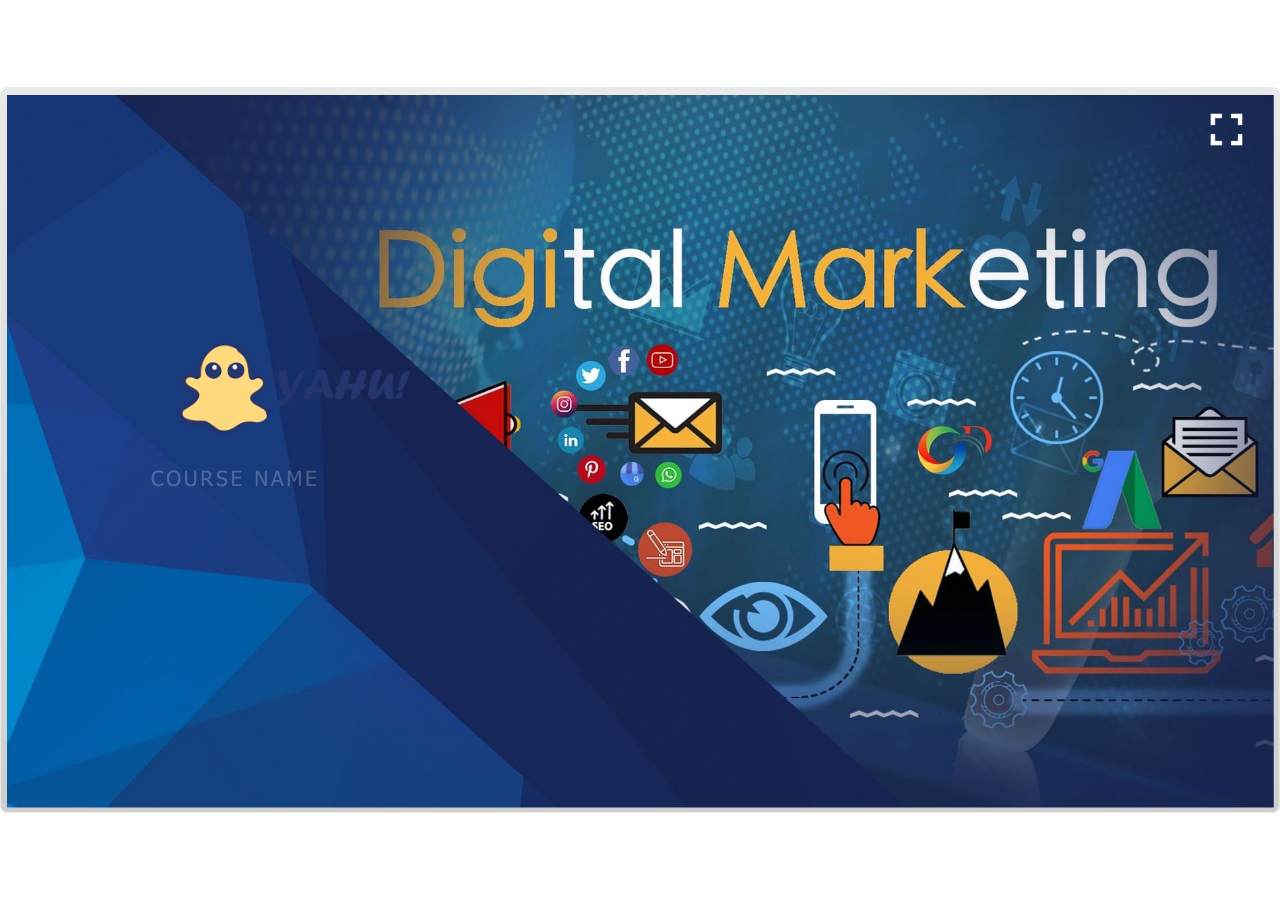
<file: index.html>
<!DOCTYPE html>
<html lang="en-US">
<head>
  <meta charset="utf-8">
  <!-- Created using Storyline 3 - http://www.articulate.com  -->
  <!-- version: 3.10.22406.0 -->
  <title>Section1_animated_samplework</title>
  <meta http-equiv="x-ua-compatible" content="IE=edge" />
  <meta name="viewport" content="width=device-width, initial-scale=1.0, user-scalable=no, shrink-to-fit=no, minimal-ui" />
  <meta name="apple-mobile-web-app-capable" content="yes" />
  <style>
    html, body { height: 100%; padding: 0; margin: 0 }
    #app { height: 100%; width: 100%; }
  </style>
  
  <script>window.THREE = { };</script>
</head>
<body style="background: #FFFFFF" class="cs-HTML theme-classic">
  <!-- 360 -->
  <script>!function(e){function n(e,i){return e.test(i)}function i(e){var i=e||navigator.userAgent,o=i.split("[FBAN");if(void 0!==o[1]&&(i=o[0]),this.apple={phone:n(t,i),ipod:n(d,i),tablet:!n(t,i)&&n(s,i),device:n(t,i)||n(d,i)||n(s,i)},this.amazon={phone:n(h,i),tablet:!n(h,i)&&n(a,i),device:n(h,i)||n(a,i)},this.android={phone:n(h,i)||n(b,i),tablet:!n(h,i)&&!n(b,i)&&(n(a,i)||n(r,i)),device:n(h,i)||n(a,i)||n(b,i)||n(r,i)},this.windows={phone:n(l,i),tablet:n(p,i),device:n(l,i)||n(p,i)},this.other={blackberry:n(f,i),blackberry10:n(u,i),opera:n(c,i),firefox:n(A,i),chrome:n(w,i),device:n(f,i)||n(u,i)||n(c,i)||n(A,i)||n(w,i)},this.seven_inch=n(v,i),this.any=this.apple.device||this.android.device||this.windows.device||this.other.device||this.seven_inch,this.phone=this.apple.phone||this.android.phone||this.windows.phone,this.tablet=this.apple.tablet||this.android.tablet||this.windows.tablet,"undefined"==typeof window)return this}function o(){var e=new i;return e.Class=i,e}var t=/iPhone/i,d=/iPod/i,s=/iPad/i,b=/(?=.*\bAndroid\b)(?=.*\bMobile\b)/i,r=/Android/i,h=/(?=.*\bAndroid\b)(?=.*\bSD4930UR\b)/i,a=/(?=.*\bAndroid\b)(?=.*\b(?:KFOT|KFTT|KFJWI|KFJWA|KFSOWI|KFTHWI|KFTHWA|KFAPWI|KFAPWA|KFARWI|KFASWI|KFSAWI|KFSAWA)\b)/i,l=/IEMobile/i,p=/(?=.*\bWindows\b)(?=.*\bARM\b)/i,f=/BlackBerry/i,u=/BB10/i,c=/Opera Mini/i,w=/(CriOS|Chrome)(?=.*\bMobile\b)/i,A=/(?=.*\bFirefox\b)(?=.*\bMobile\b)/i,v=new RegExp("(?:Nexus 7|BNTV250|Kindle Fire|Silk|GT-P1000)","i");"undefined"!=typeof module&&module.exports&&"undefined"==typeof window?module.exports=i:"undefined"!=typeof module&&module.exports&&"undefined"!=typeof window?module.exports=o():"function"==typeof define&&define.amd?define("isMobile",[],e.isMobile=o()):e.isMobile=o()}(this);
    window.isMobile.apple.tablet = window.isMobile.apple.tablet ||
      (navigator.platform === 'MacIntel' && navigator.maxTouchPoints > 1);
    window.isMobile.apple.device = window.isMobile.apple.device || window.isMobile.apple.tablet;
    window.isMobile.tablet = window.isMobile.tablet || window.isMobile.apple.tablet;
    window.isMobile.any = window.isMobile.any || window.isMobile.apple.tablet;
  </script>

  <div id="focus-sink" aria-hidden="true" tabIndex=-1"></div>

  <div id="preso"></div>
  <script>
    window.DS = {};
    window.globals = {
      DATA_PATH_BASE: '',
      HAS_FRAME: true,
      HAS_SLIDE: true,

      lmsPresent: true,
      tinCanPresent: false,
      cmi5Present: false,
      aoSupport: false,
      scale: 'show all',
      captureRc: false,
      browserSize: 'optimal',
      bgColor: '#FFFFFF',
      features: '',
      themeName: 'classic',
      preloaderColor: '#FFFFFF',
      suppressAnalytics: false,
      productChannel: 'perpetual',
      publishSource: 'storyline',
      aid: '',
      cid: 'ed87a19d-a0be-4bf0-9b90-4ad407336d1b',
      playerVersion: '3.10.22406.0',
      maxIosVideoElements: 5,

      
      parseParams: function(qs) {
        if (window.globals.parsedParams != null) {
          return window.globals.parsedParams;
        }
        qs = (qs || window.location.search.substr(1)).split('+').join(' ');
        var params = {},
            tokens,
            re = /[?&]?([^=]+)=([^&]*)/g;

        while (tokens = re.exec(qs)) {
          params[decodeURIComponent(tokens[1]).trim()] =
            decodeURIComponent(tokens[2]).trim();
        }
        window.globals.parsedParams = params;
        return params;
      }

    };

    (function() {

      var classTypes = [ 'desktop', 'mobile', 'phone', 'tablet' ];

      var addDeviceClasses = function(prefix, testObj) {
        var curr, i;
        for (i = 0; i < classTypes.length; i++) {
          curr = classTypes[i];
          if (testObj[curr]) {
            document.body.classList.add(prefix + curr);
          }
        }
      };

      var params = window.globals.parseParams(),
          isDevicePreview = params.devicepreview === '1',
          isPhoneOverride = params.deviceType === 'phone' || (isDevicePreview && params.phone == '1'),
          isTabletOverride = (params.deviceType === 'tablet' || isDevicePreview) && !isPhoneOverride,
          isMobileOverride = isPhoneOverride || isTabletOverride;

      var deviceView = {
        desktop: !window.isMobile.any && !isMobileOverride,
        mobile: window.isMobile.any || isMobileOverride,
        phone: isPhoneOverride || (window.isMobile.phone && !isTabletOverride),
        tablet: isTabletOverride || window.isMobile.tablet
      };

      window.globals.deviceView = deviceView;
      window.isMobile.desktop = !window.isMobile.any;
      window.isMobile.mobile = window.isMobile.any;

      addDeviceClasses('view-', deviceView);

    })();
  </script>
  
  <script src='story_content/user.js' type=text/javascript></script>
  <div class="slide-loader"></div>

  <script type="text/javascript">
    if (window.globals.deviceView.isMobile) { var doc = document, loader = doc.body.querySelector('.slide-loader'); [ 1, 2, 3 ].forEach(function(n) { var d = doc.createElement('div'); d.style.backgroundColor = window.globals.preloaderColor; d.classList.add('mobile-loader-dot'); d.classList.add('dot' + n); loader.appendChild(d); }); }
  </script>

  <div class="mobile-load-title-overlay" style="display: none">
    <div class="mobile-load-title">Section1_animated_samplework</div>
  </div>

  <div class="mobile-chrome-warning"></div>

  <script>
    
    if (window.autoSpider && window.vInterfaceObject) {
      document.querySelector('.mobile-load-title-overlay').style.display = 'none';
    }
  </script>

  

  <link rel="stylesheet" href="html5/data/css/output.min.css" data-noprefix />
</body>
<script src="html5/lib/scripts/ds-bootstrap.min.js"></script>
</html>
</file>
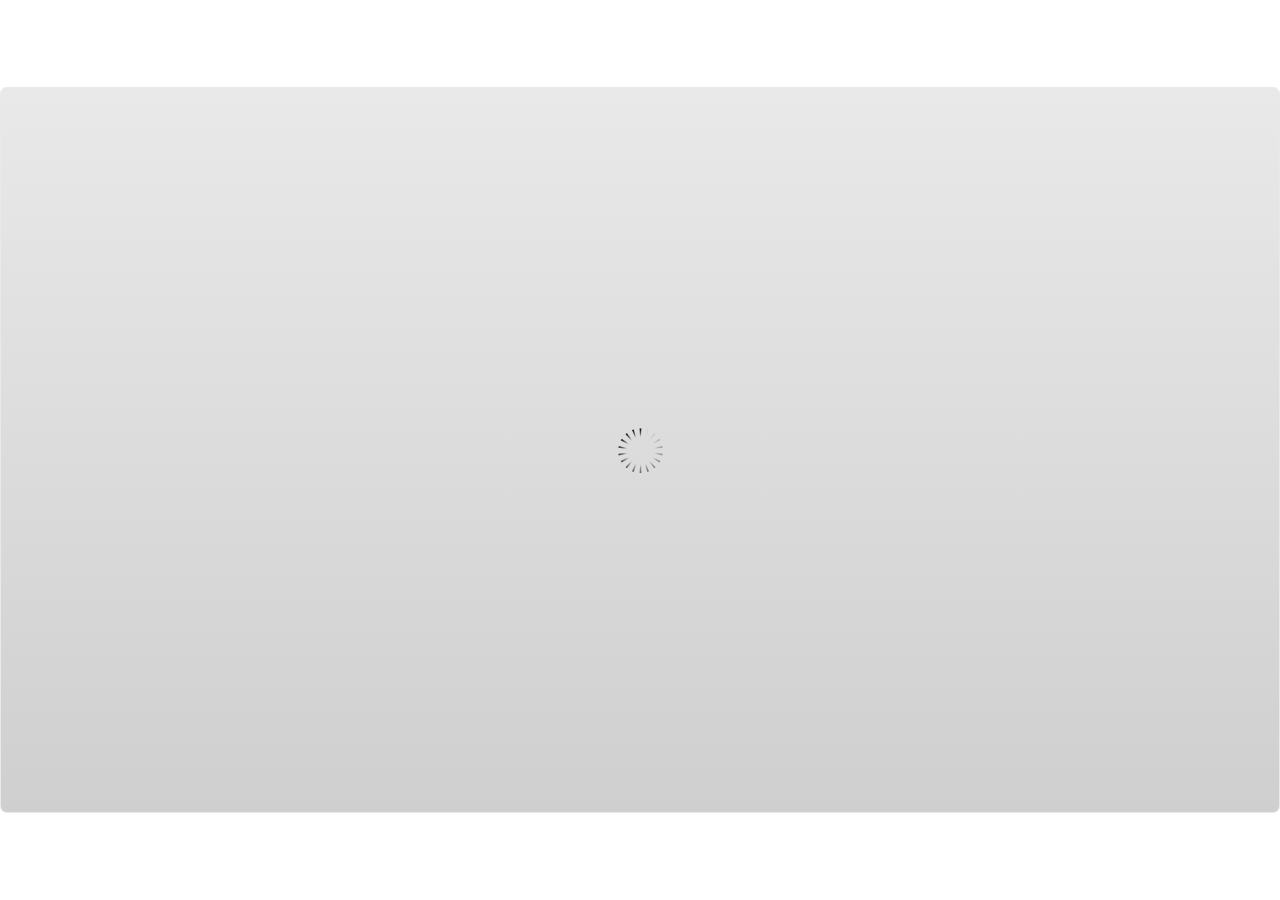
<file: index_lms.html>
<!DOCTYPE html>
<html lang="en-US">
<head>
  <meta charset="utf-8">
  <!-- Created using Storyline 3 - http://www.articulate.com  -->
  <!-- version: 3.10.22406.0 -->
  <title>Section1_animated_samplework</title>
  <meta http-equiv="x-ua-compatible" content="IE=edge" />
  <meta name="viewport" content="width=device-width, initial-scale=1.0, user-scalable=no, shrink-to-fit=no, minimal-ui" />
  <meta name="apple-mobile-web-app-capable" content="yes" />
  <style>
    html, body { height: 100%; padding: 0; margin: 0 }
    #app { height: 100%; width: 100%; }
  </style>
  <script src="lms/APIConstants.js" charset="utf-8"></script>
        <script src="lms/Configuration.js" charset="utf-8"></script>
        <script src="lms/UtilityFunctions.js" charset="utf-8"></script>
        <script src="lms/SCORM2004Functions.js" charset="utf-8"></script>
        <script src="lms/SCORMFunctions.js" charset="utf-8"></script>
        <script src="lms/AICCFunctions.js" charset="utf-8"></script>
        <script src="lms/NONEFunctions.js" charset="utf-8"></script>
        <script src="lms/LMSAPI.js" charset="utf-8"></script>
        <script src="lms/API.js" charset="utf-8"></script>

        <script>
          strContentLocation = "story.html";
          window.scormdriver_content = window;
          function LoadContent(){}
        </script>
  <script>window.THREE = { };</script>
</head>
<body style="background: #FFFFFF" class="cs-HTML theme-classic">
  <!-- 360 -->
  <script>!function(e){function n(e,i){return e.test(i)}function i(e){var i=e||navigator.userAgent,o=i.split("[FBAN");if(void 0!==o[1]&&(i=o[0]),this.apple={phone:n(t,i),ipod:n(d,i),tablet:!n(t,i)&&n(s,i),device:n(t,i)||n(d,i)||n(s,i)},this.amazon={phone:n(h,i),tablet:!n(h,i)&&n(a,i),device:n(h,i)||n(a,i)},this.android={phone:n(h,i)||n(b,i),tablet:!n(h,i)&&!n(b,i)&&(n(a,i)||n(r,i)),device:n(h,i)||n(a,i)||n(b,i)||n(r,i)},this.windows={phone:n(l,i),tablet:n(p,i),device:n(l,i)||n(p,i)},this.other={blackberry:n(f,i),blackberry10:n(u,i),opera:n(c,i),firefox:n(A,i),chrome:n(w,i),device:n(f,i)||n(u,i)||n(c,i)||n(A,i)||n(w,i)},this.seven_inch=n(v,i),this.any=this.apple.device||this.android.device||this.windows.device||this.other.device||this.seven_inch,this.phone=this.apple.phone||this.android.phone||this.windows.phone,this.tablet=this.apple.tablet||this.android.tablet||this.windows.tablet,"undefined"==typeof window)return this}function o(){var e=new i;return e.Class=i,e}var t=/iPhone/i,d=/iPod/i,s=/iPad/i,b=/(?=.*\bAndroid\b)(?=.*\bMobile\b)/i,r=/Android/i,h=/(?=.*\bAndroid\b)(?=.*\bSD4930UR\b)/i,a=/(?=.*\bAndroid\b)(?=.*\b(?:KFOT|KFTT|KFJWI|KFJWA|KFSOWI|KFTHWI|KFTHWA|KFAPWI|KFAPWA|KFARWI|KFASWI|KFSAWI|KFSAWA)\b)/i,l=/IEMobile/i,p=/(?=.*\bWindows\b)(?=.*\bARM\b)/i,f=/BlackBerry/i,u=/BB10/i,c=/Opera Mini/i,w=/(CriOS|Chrome)(?=.*\bMobile\b)/i,A=/(?=.*\bFirefox\b)(?=.*\bMobile\b)/i,v=new RegExp("(?:Nexus 7|BNTV250|Kindle Fire|Silk|GT-P1000)","i");"undefined"!=typeof module&&module.exports&&"undefined"==typeof window?module.exports=i:"undefined"!=typeof module&&module.exports&&"undefined"!=typeof window?module.exports=o():"function"==typeof define&&define.amd?define("isMobile",[],e.isMobile=o()):e.isMobile=o()}(this);
    window.isMobile.apple.tablet = window.isMobile.apple.tablet ||
      (navigator.platform === 'MacIntel' && navigator.maxTouchPoints > 1);
    window.isMobile.apple.device = window.isMobile.apple.device || window.isMobile.apple.tablet;
    window.isMobile.tablet = window.isMobile.tablet || window.isMobile.apple.tablet;
    window.isMobile.any = window.isMobile.any || window.isMobile.apple.tablet;
  </script>

  <div id="focus-sink" aria-hidden="true" tabIndex=-1"></div>

  <div id="preso"></div>
  <script>
    window.DS = {};
    window.globals = {
      DATA_PATH_BASE: '',
      HAS_FRAME: true,
      HAS_SLIDE: true,

      lmsPresent: true,
      tinCanPresent: false,
      cmi5Present: false,
      aoSupport: false,
      scale: 'show all',
      captureRc: false,
      browserSize: 'optimal',
      bgColor: '#FFFFFF',
      features: '',
      themeName: 'classic',
      preloaderColor: '#FFFFFF',
      suppressAnalytics: false,
      productChannel: 'perpetual',
      publishSource: 'storyline',
      aid: '',
      cid: 'ed87a19d-a0be-4bf0-9b90-4ad407336d1b',
      playerVersion: '3.10.22406.0',
      maxIosVideoElements: 5,

      
      parseParams: function(qs) {
        if (window.globals.parsedParams != null) {
          return window.globals.parsedParams;
        }
        qs = (qs || window.location.search.substr(1)).split('+').join(' ');
        var params = {},
            tokens,
            re = /[?&]?([^=]+)=([^&]*)/g;

        while (tokens = re.exec(qs)) {
          params[decodeURIComponent(tokens[1]).trim()] =
            decodeURIComponent(tokens[2]).trim();
        }
        window.globals.parsedParams = params;
        return params;
      }

    };

    (function() {

      var classTypes = [ 'desktop', 'mobile', 'phone', 'tablet' ];

      var addDeviceClasses = function(prefix, testObj) {
        var curr, i;
        for (i = 0; i < classTypes.length; i++) {
          curr = classTypes[i];
          if (testObj[curr]) {
            document.body.classList.add(prefix + curr);
          }
        }
      };

      var params = window.globals.parseParams(),
          isDevicePreview = params.devicepreview === '1',
          isPhoneOverride = params.deviceType === 'phone' || (isDevicePreview && params.phone == '1'),
          isTabletOverride = (params.deviceType === 'tablet' || isDevicePreview) && !isPhoneOverride,
          isMobileOverride = isPhoneOverride || isTabletOverride;

      var deviceView = {
        desktop: !window.isMobile.any && !isMobileOverride,
        mobile: window.isMobile.any || isMobileOverride,
        phone: isPhoneOverride || (window.isMobile.phone && !isTabletOverride),
        tablet: isTabletOverride || window.isMobile.tablet
      };

      window.globals.deviceView = deviceView;
      window.isMobile.desktop = !window.isMobile.any;
      window.isMobile.mobile = window.isMobile.any;

      addDeviceClasses('view-', deviceView);

    })();
  </script>
  
  <script src='story_content/user.js' type=text/javascript></script>
  <div class="slide-loader"></div>

  <script type="text/javascript">
    if (window.globals.deviceView.isMobile) { var doc = document, loader = doc.body.querySelector('.slide-loader'); [ 1, 2, 3 ].forEach(function(n) { var d = doc.createElement('div'); d.style.backgroundColor = window.globals.preloaderColor; d.classList.add('mobile-loader-dot'); d.classList.add('dot' + n); loader.appendChild(d); }); }
  </script>

  <div class="mobile-load-title-overlay" style="display: none">
    <div class="mobile-load-title">Section1_animated_samplework</div>
  </div>

  <div class="mobile-chrome-warning"></div>

  <script>
    
    if (window.autoSpider && window.vInterfaceObject) {
      document.querySelector('.mobile-load-title-overlay').style.display = 'none';
    }
  </script>

  <iframe name="AICCComm" src="lms/AICCComm.html" style="display:none;"></iframe>
        <iframe name="rusticisoftware_aicc_results" src="lms/blank.html" style="display:none;"></iframe>
        <iframe name="NothingFrame" src="lms/blank.html" style="display:none;"></iframe>

  <link rel="stylesheet" href="html5/data/css/output.min.css" data-noprefix />
</body>
<script src="html5/lib/scripts/ds-bootstrap.min.js"></script>
</html>
</file>
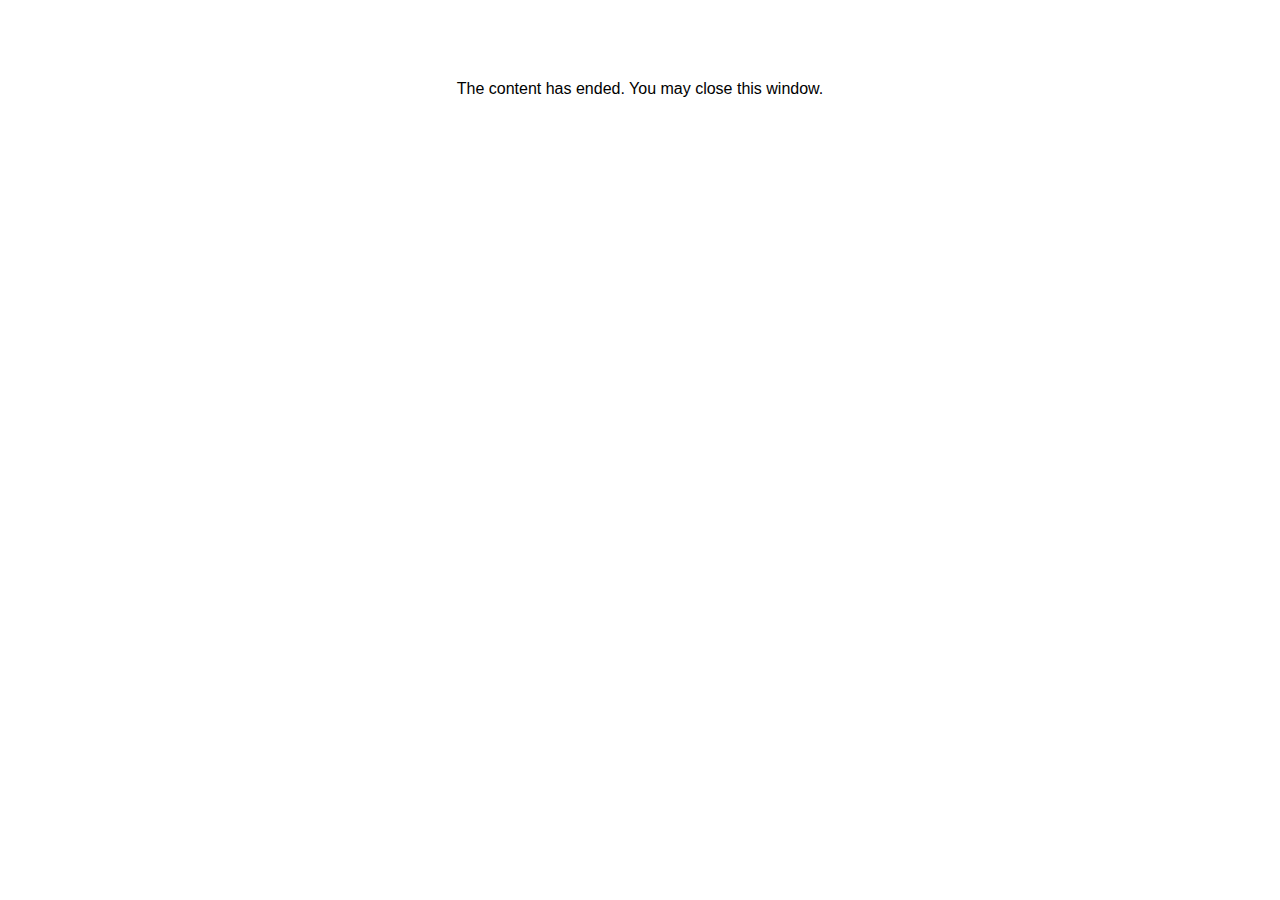
<file: lms/goodbye.html>
<html><body bgcolor="#ffffff">
<center>
<br><br><br><br><font face="Tahoma, articulate, tahoma, arial" size="3" color: "#333333">
The content has ended. You may close this window.
</font>
</center>
</body></html>
</file>
<file: html5/data/css/output.min.css>
@font-face {
  font-family: 'TahomaBold Charset1BoldE4447BFF';
  src: url('[data-uri]');
  font-style: normal;
  font-weight: normal;
}
@font-face {
  font-family: 'Tahoma Charset1_ 69lMJ0EB6F9F02';
  src: url('[data-uri]');
  font-style: normal;
  font-weight: normal;
}
@font-face {
  font-family: 'TahomaItalic CharItalicBB878F6D';
  src: url('[data-uri]');
  font-style: normal;
  font-weight: normal;
}
@font-face {
  font-family: 'TahomaBoldItalic Italic484D9227';
  src: url('[data-uri]');
  font-style: normal;
  font-weight: normal;
}
@font-face {
  font-family: 'Arial Charset1_ 5wdJXYgF926BC62';
  src: url('[data-uri]');
  font-style: normal;
  font-weight: normal;
}
.cs-npnxnanbnsnfns00000000001 .cs-infopanel  {
  box-shadow: 0 1px 0 rgba(184, 184, 184, 1);
  background: rgba(255, 255, 255, 1);
}
.cs-npnxnanbnsnfns00000000001 .cs-infopanel .cs-link {
  color: rgba(124, 34, 128, 1);
}
.cs-npnxnanbnsnfns00000000001 .cs-infopanel .cs-link:hover {
  color: rgba(0, 0, 238, 1);
}
.cs-npnxnanbnsnfns00000000001 .cs-infopanel .cs-name {
  color: rgba(68, 68, 68, 1);
}
.cs-npnxnanbnsnfns00000000001 .cs-infopanel .cs-title {
  color: rgba(153, 153, 153, 1);
}
.cs-npnxnanbnsnfns00000000001 .cs-infopanelpopup  {
  box-shadow: 0 1px 0 rgba(184, 184, 184, 1);
  background: linear-gradient(180deg, rgba(233, 233, 233, 1) 0%, rgba(207, 207, 207, 1) 100%);
}
.cs-npnxnanbnsnfns00000000001 .cs-infopanelpopup .cs-link {
  color: rgba(124, 34, 128, 1);
}
.cs-npnxnanbnsnfns00000000001 .cs-infopanelpopup .cs-link:hover {
  color: rgba(0, 0, 238, 1);
}
.cs-npnxnanbnsnfns00000000001 .cs-infopanelpopup .cs-name {
  color: rgba(68, 68, 68, 1);
}
.cs-npnxnanbnsnfns00000000001 .cs-infopanelpopup .cs-bio {
  color: rgba(153, 153, 153, 1);
}
.cs-npnxnanbnsnfns00000000001 .cs-timer  {
  color: rgba(85, 85, 85, 1);
}
.cs-npnxnanbnsnfns00000000001 .cs-duration stop:first-child {
  stop-color: rgba(0, 215, 255, 1);
}
.cs-npnxnanbnsnfns00000000001 .cs-duration stop:last-child {
  stop-color: rgba(0, 171, 255, 1);
}
.cs-npnxnanbnsnfns00000000001 .cs-elapsed stop:first-child {
  stop-color: rgba(254, 227, 71, 1);
}
.cs-npnxnanbnsnfns00000000001 .cs-elapsed stop:last-child {
  stop-color: rgba(252, 204, 42, 1);
}
.cs-npnxnanbnsnfns00000000001 .cs-timer .cs-pie .cs-innerstroke {
  stroke: rgba(199, 199, 199, 1);
}
.cs-npnxnanbnsnfns00000000001 .cs-timer .cs-pie .cs-innerborder {
  stroke: rgba(255, 255, 255, 1);
}
.cs-npnxnanbnsnfns00000000001 .cs-window  {
  box-shadow: 0 8px 5px rgba(0, 0, 0, 0.2);
  border-color: rgba(234, 234, 234, 1);
  background: rgba(243, 243, 243, 1);
  color: rgba(85, 85, 85, 1);
}
.cs-npnxnanbnsnfns00000000001 .cs-window .cs-diva {
  border-color: rgba(247, 247, 247, 1);
}
.cs-npnxnanbnsnfns00000000001 .cs-window .cs-divb {
  border-color: rgba(211, 211, 211, 1);
}
.cs-npnxnanbnsnfns00000000001 .cs-editor .cs-editor-slide {
  color: rgba(85, 85, 85, 1);
}
.cs-npnxnanbnsnfns00000000001 .cs-editor .cs-editor-html {
  color: rgba(68, 68, 68, 1);
}
.cs-npnxnanbnsnfns00000000001 .cs-editor .cs-editor-button {
  text-shadow: 0 1px 0 rgba(240, 240, 240, 1);
  color: rgba(53, 53, 53, 1);
  border-color: rgba(177, 177, 177, 1);
  background: linear-gradient(180deg, rgba(245, 245, 245, 1) 0%, rgba(199, 199, 199, 1) 100%);
}
.cs-npnxnanbnsnfns00000000001 .cs-editor .cs-editor-button:hover {
  background: linear-gradient(180deg, rgba(242, 242, 242, 1) 0%, rgba(175, 175, 175, 1) 100%);
}
.cs-npnxnanbnsnfns00000000001 .cs-editor .cs-editor-button:active {
  background: linear-gradient(180deg, rgba(199, 199, 199, 1) 0%, rgba(244, 244, 244, 1) 100%);
}
.cs-npnxnanbnsnfns00000000001 .cs-listitem  {
  color: rgba(53, 53, 53, 1);
  border-color: rgba(223, 223, 223, 1);
}
.cs-npnxnanbnsnfns00000000001 .cs-listitem.cs-viewed {
  color: rgba(144, 144, 144, 1);
}
.cs-npnxnanbnsnfns00000000001 .cs-listitem.cs-selected {
  color: rgba(53, 53, 53, 1);
  background: rgba(192, 226, 241, 1);
}
.cs-npnxnanbnsnfns00000000001 .cs-listitem.cs-selected:hover {
  background: rgba(192, 226, 241, 1);
}
.cs-npnxnanbnsnfns00000000001 .cs-listitem.cs-selected.hover {
  background: rgba(192, 226, 241, 1);
}
.cs-npnxnanbnsnfns00000000001 .cs-listitem.cs-selected:focus {
  background: rgba(192, 226, 241, 1);
}
.cs-npnxnanbnsnfns00000000001 .cs-listitem .cs-icon-carrot {
  fill: rgba(53, 53, 53, 1);
}
.cs-npnxnanbnsnfns00000000001 .cs-listitem .cs-icon-carrot .cs-shadow {
  fill: rgba(255, 255, 255, 1);
}
.cs-npnxnanbnsnfns00000000001 .cs-listitem:hover {
  background: rgba(230, 230, 230, 1);
}
.cs-npnxnanbnsnfns00000000001 .cs-listitem.hover {
  background: rgba(230, 230, 230, 1);
}
.cs-npnxnanbnsnfns00000000001 .cs-listitem:focus {
  background: rgba(230, 230, 230, 1);
}
.cs-npnxnanbnsnfns00000000001 .cs-glossary  {
  color: rgba(53, 53, 53, 1);
}
.cs-npnxnanbnsnfns00000000001 .cs-glossary .cs-scrolling-panel {
  background: rgba(231, 231, 231, 1);
}
.cs-npnxnanbnsnfns00000000001 .cs-glossary .cs-term.cs-selected .cs-choice-list-trigger {
  color: rgba(53, 53, 53, 1);
  background: rgba(192, 226, 241, 1);
}
.cs-npnxnanbnsnfns00000000001 .cs-glossary .cs-term.cs-selected .cs-choice-list-trigger:focus {
  color: rgba(53, 53, 53, 1);
  background: rgba(192, 226, 241, 1);
}
.cs-npnxnanbnsnfns00000000001 .cs-glossary .cs-term:hover .cs-choice-list-trigger {
  background: rgba(230, 230, 230, 1);
}
.cs-npnxnanbnsnfns00000000001 .cs-glossary .cs-term.hover .cs-choice-list-trigger {
  background: rgba(230, 230, 230, 1);
}
.cs-npnxnanbnsnfns00000000001 .cs-glossary .cs-term .cs-choice-list-trigger:focus {
  background: rgba(230, 230, 230, 1);
}
.cs-npnxnanbnsnfns00000000001 .cs-glossary .cs-diva {
  border-color: rgba(226, 226, 226, 1);
}
.cs-npnxnanbnsnfns00000000001 .cs-glossary .cs-divb {
  border-color: rgba(226, 226, 226, 1);
}
.cs-npnxnanbnsnfns00000000001 .cs-glossary .cs-divc {
  border-color: rgba(250, 250, 250, 1);
}
.cs-npnxnanbnsnfns00000000001 .cs-glossary .cs-heading {
  color: rgba(68, 68, 68, 1);
}
.cs-npnxnanbnsnfns00000000001 .cs-resource .cs-separator {
  border-color: rgba(224, 224, 224, 1);
}
.cs-npnxnanbnsnfns00000000001 .cs-outline  {
  color: rgba(68, 68, 68, 1);
}
.cs-npnxnanbnsnfns00000000001 .cs-outline .cs-diva {
  border-color: rgba(198, 198, 198, 1);
}
.cs-npnxnanbnsnfns00000000001 .cs-outline .cs-divb {
  border-color: rgba(249, 249, 249, 1);
}
.cs-npnxnanbnsnfns00000000001 .cs-outline .cs-divc {
  border-color: rgba(225, 225, 225, 1);
}
.cs-npnxnanbnsnfns00000000001 .cs-outline .cs-search-filter:hover {
  color: rgba(0, 0, 238, 1);
}
.cs-npnxnanbnsnfns00000000001 .cs-outline .cs-search-filter.hover {
  color: rgba(0, 0, 238, 1);
}
.cs-npnxnanbnsnfns00000000001 .cs-transcript  {
  color: rgba(68, 68, 68, 1);
}
.cs-npnxnanbnsnfns00000000001 .cs-transcript .cs-div {
  border-color: rgba(225, 225, 225, 1);
}
.cs-npnxnanbnsnfns00000000001 .cs-tabs:not(.topmenu-item) {
  color: rgba(85, 85, 85, 1);
}
.cs-npnxnanbnsnfns00000000001 .cs-tabs .cs-inner-button:not(.topmenu-item) {
  text-shadow: 0 1px 0 rgba(240, 240, 240, 1);
}
.cs-npnxnanbnsnfns00000000001 .cs-tabs:hover:not(.topmenu-item) {
  color: rgba(51, 51, 51, 1);
}
.cs-npnxnanbnsnfns00000000001 .cs-tabs.cs-selected {
  background: rgba(243, 243, 243, 1);
  color: rgba(51, 51, 51, 1);
}
.cs-npnxnanbnsnfns00000000001 .cs-seekcontrol  {
  background: linear-gradient(180deg, rgba(245, 245, 245, 1) 0%, rgba(199, 199, 199, 1) 100%);
  border-color: rgba(177, 177, 177, 1);
}
.cs-npnxnanbnsnfns00000000001 .cs-seekcontrol .cs-button:hover .cs-icon {
  fill: rgba(85, 85, 85, 1);
}
.cs-npnxnanbnsnfns00000000001 .cs-seekcontrol .cs-button.hover .cs-icon {
  fill: rgba(85, 85, 85, 1);
}
.cs-npnxnanbnsnfns00000000001 .cs-seekcontrol .cs-button .cs-icon-shadow {
  fill: rgba(240, 240, 240, 1);
}
.cs-npnxnanbnsnfns00000000001 .cs-seekcontrol .cs-button .cs-icon {
  fill: rgba(45, 45, 45, 1);
}
.cs-npnxnanbnsnfns00000000001 .cs-seekcontrol .cs-seek .cs-fill {
  background: rgba(255, 255, 255, 1);
}
.cs-npnxnanbnsnfns00000000001 .cs-seekcontrol .cs-seek {
  background: rgba(231, 231, 231, 1);
  border-color: rgba(184, 184, 184, 1);
}
.cs-npnxnanbnsnfns00000000001 .cs-searchinput .cs-input {
  color: rgba(138, 138, 138, 1);
  border-color: rgba(173, 173, 173, 1);
  background: rgba(223, 223, 223, 1);
}
.cs-npnxnanbnsnfns00000000001 .cs-searchinput .cs-input:focus {
  color: rgba(51, 51, 51, 1);
  background: rgba(250, 250, 250, 1);
}
.cs-npnxnanbnsnfns00000000001 .cs-searchinput .cs-input:hover {
  box-shadow: inset 0 0 1px 0 rgba(107, 248, 255, 1);
}
.cs-npnxnanbnsnfns00000000001 .cs-searchinput .cs-input.hover {
  box-shadow: inset 0 0 1px 0 rgba(107, 248, 255, 1);
}
.cs-npnxnanbnsnfns00000000001 .cs-searchinput .cs-button .cs-icon {
  fill: rgba(138, 138, 138, 1);
}
.cs-npnxnanbnsnfns00000000001 .cs-searchinput .cs-button:hover {
  fill: linear-gradient(180deg, rgba(245, 245, 245, 1) 0%, rgba(199, 199, 199, 1) 100%);
}
.cs-npnxnanbnsnfns00000000001 .cs-searchinput .cs-button.hover {
  fill: linear-gradient(180deg, rgba(245, 245, 245, 1) 0%, rgba(199, 199, 199, 1) 100%);
}
.cs-npnxnanbnsnfns00000000001 .cs-menu  {
  box-shadow: 0 1px 0 rgba(184, 184, 184, 1);
  background: rgba(243, 243, 243, 1);
}
.cs-npnxnanbnsnfns00000000001 .cs-topmenu-item.active .cs-tab {
  background: rgba(243, 243, 243, 1);
}
.cs-npnxnanbnsnfns00000000001 .cs-logo  {
  box-shadow: 0 1px 0 rgba(184, 184, 184, 1);
  background: rgba(255, 255, 255, 1);
}
.cs-npnxnanbnsnfns00000000001 .cs-checkbox  {
  color: rgba(68, 68, 68, 1);
}
.cs-npnxnanbnsnfns00000000001 .cs-checkbox:hover {
  border-color: rgba(107, 248, 255, 1);
}
.cs-npnxnanbnsnfns00000000001 .cs-checkbox.hover {
  border-color: rgba(107, 248, 255, 1);
}
.cs-npnxnanbnsnfns00000000001 .cs-checkbox .cs-box {
  color: rgba(255, 255, 255, 1);
  border-color: rgba(184, 184, 184, 1);
}
.cs-npnxnanbnsnfns00000000001 .cs-checkbox .cs-box:checked::after {
  color: rgba(51, 204, 0, 1);
}
.cs-npnxnanbnsnfns00000000001 .cs-button  {
  text-shadow: 0 1px 0 rgba(240, 240, 240, 1);
  color: rgba(53, 53, 53, 1);
  border-color: rgba(177, 177, 177, 1);
  background: linear-gradient(180deg, rgba(245, 245, 245, 1) 0%, rgba(199, 199, 199, 1) 100%);
  box-shadow: 0 1px 0 rgba(207, 207, 207, 1);
}
.cs-npnxnanbnsnfns00000000001 .cs-button .cs-icon {
  fill: rgba(53, 53, 53, 1);
}
.cs-npnxnanbnsnfns00000000001 .cs-button .cs-icon-shadow {
  fill: rgba(240, 240, 240, 1);
}
.cs-npnxnanbnsnfns00000000001 .cs-button:hover {
  background: linear-gradient(180deg, rgba(242, 242, 242, 1) 0%, rgba(175, 175, 175, 1) 100%);
}
.cs-npnxnanbnsnfns00000000001 .cs-button.hover {
  background: linear-gradient(180deg, rgba(242, 242, 242, 1) 0%, rgba(175, 175, 175, 1) 100%);
}
.cs-npnxnanbnsnfns00000000001 .cs-button:active {
  background: linear-gradient(180deg, rgba(199, 199, 199, 1) 0%, rgba(244, 244, 244, 1) 100%);
}
.cs-npnxnanbnsnfns00000000001 .cs-button.cs-disabled:hover {
  background: linear-gradient(180deg, rgba(245, 245, 245, 1) 0%, rgba(199, 199, 199, 1) 100%);
}
.cs-npnxnanbnsnfns00000000001 .cs-button.cs-disabled.hover {
  background: linear-gradient(180deg, rgba(245, 245, 245, 1) 0%, rgba(199, 199, 199, 1) 100%);
}
.cs-npnxnanbnsnfns00000000001 .cs-button.cs-disabled:active {
  background: linear-gradient(180deg, rgba(245, 245, 245, 1) 0%, rgba(199, 199, 199, 1) 100%);
}
.cs-npnxnanbnsnfns00000000001 .cs-button.cs-volume:hover {
  background: linear-gradient(180deg, rgba(245, 245, 245, 1) 0%, rgba(199, 199, 199, 1) 100%);
}
.cs-npnxnanbnsnfns00000000001 .cs-button.cs-volume.hover {
  background: linear-gradient(180deg, rgba(245, 245, 245, 1) 0%, rgba(199, 199, 199, 1) 100%);
}
.cs-npnxnanbnsnfns00000000001 .cs-button.cs-volume:active {
  background: linear-gradient(180deg, rgba(245, 245, 245, 1) 0%, rgba(199, 199, 199, 1) 100%);
}
.cs-npnxnanbnsnfns00000000001.cs-base  {
  color: rgba(85, 85, 85, 1);
  border-color: rgba(233, 233, 233, 1);
  background: linear-gradient(180deg, rgba(233, 233, 233, 1) 0%, rgba(207, 207, 207, 1) 100%);
}
.cs-npnxnanbnsnfns00000000001.cs-base .cs-separator .cs-diva {
  background: rgba(211, 211, 211, 1);
}
.cs-npnxnanbnsnfns00000000001.cs-base .cs-separator .cs-divb {
  background: rgba(247, 247, 247, 1);
}
.cs-npnxnanbnsnfns00000000001.cs-base .cs-topmenu-item.active .cs-tab {
  border-color: rgba(211, 211, 211, 1);
}
.cs-npnxnanbnsnfns00000000001.cs-base .cs-topmenu-item.active .cs-panel {
  border-color: rgba(211, 211, 211, 1);
}
.cs-npnxnanbnsnfns00000000001.cs-base .cs-left {
  background: linear-gradient(180deg, rgba(219, 219, 219, 1) 0%, rgba(195, 195, 195, 1) 100%);
}
.cs-npnxnanbnsnfns00000000001.cs-base .cs-area-primary .cs-slide-container {
  background: linear-gradient(180deg, rgba(233, 233, 233, 1) 0%, rgba(207, 207, 207, 1) 100%);
}
.cs-npnxnanbnsnfns00000000001 .cs-volume::-moz-range-thumb {
  border-color: rgba(165, 165, 165, 1);
  box-shadow: inset 0 0 1px 0 rgba(212, 212, 212, 1);
  background: rgba(200, 200, 200, 1);
}
.cs-npnxnanbnsnfns00000000001 .cs-volume::-ms-thumb {
  border-color: rgba(165, 165, 165, 1);
  box-shadow: inset 0 0 1px 0 rgba(212, 212, 212, 1);
  background: rgba(200, 200, 200, 1);
}
.cs-npnxnanbnsnfns00000000001 .cs-volume::-webkit-slider-thumb {
  border-color: rgba(165, 165, 165, 1);
  box-shadow: inset 0 0 1px 0 rgba(212, 212, 212, 1);
  background: rgba(200, 200, 200, 1);
}
.cs-npnxnanbnsnfns00000000001 .cs-volume::-moz-range-track {
  border-color: rgba(242, 242, 242, 1);
  background: linear-gradient(180deg, rgba(188, 188, 188, 1) 0%, rgba(188, 188, 188, 1) 50.196%, rgba(195, 195, 195, 1) 100%);
}
.cs-npnxnanbnsnfns00000000001 .cs-volume::-ms-track {
  border-color: rgba(242, 242, 242, 1);
  background: linear-gradient(180deg, rgba(188, 188, 188, 1) 0%, rgba(188, 188, 188, 1) 50.196%, rgba(195, 195, 195, 1) 100%);
}
.cs-npnxnanbnsnfns00000000001 .cs-volume::-webkit-slider-runnable-track {
  border-color: rgba(242, 242, 242, 1);
  background: linear-gradient(180deg, rgba(188, 188, 188, 1) 0%, rgba(188, 188, 188, 1) 50.196%, rgba(195, 195, 195, 1) 100%);
}
body.show-focus .tab-focus-box {
  border-color: rgba(255, 255, 0, 1);
}
.skipnav {
  border-color: rgba(255, 255, 0, 1);
}
.fn-npnxnanbsnfns00000000001 {
  font-family: 'Tahoma98F485EA';
  -webkit-font-variant-ligatures: no-common-ligatures;
  font-variant-ligatures: no-common-ligatures;
}
.fn-pxabnsnfns00000000001 {
  font-family: 'Tahoma98F485EA';
  -webkit-font-variant-ligatures: no-common-ligatures;
  font-variant-ligatures: no-common-ligatures;
}
.fn-npxnabnsnfns00000000001 {
  font-family: 'Tahoma98F485EA';
  -webkit-font-variant-ligatures: no-common-ligatures;
  font-variant-ligatures: no-common-ligatures;
}
.fn-npnxnanbnsnfns00000000001 {
  font-family: 'Tahoma98F485EA';
  -webkit-font-variant-ligatures: no-common-ligatures;
  font-variant-ligatures: no-common-ligatures;
}
.fn-pxabnsnfns00000000000 {
  font-family: 'Tahoma98F485EA';
  -webkit-font-variant-ligatures: no-common-ligatures;
  font-variant-ligatures: no-common-ligatures;
}
@font-face {
  font-family: 'Tahoma98F485EA';
  src: url('[data-uri]');
  font-style: normal;
  font-weight: bold;
}
@font-face {
  font-family: 'Tahoma98F485EA';
  src: url('[data-uri]');
  font-style: normal;
  font-weight: normal;
}
.cs-InvalidPromptSlide .cs-6WE2zxxa1D3-InvalidPromptSlide-btn0 {
  color: rgba(53, 53, 53, 1);
  border-color: rgba(177, 177, 177, 1);
  background: linear-gradient(180deg, rgba(245, 245, 245, 1) 0%, rgba(199, 199, 199, 1) 100%);
  text-shadow: 0 1px 0 rgba(240, 240, 240, 1);
}
.cs-InvalidPromptSlide .cs-6WE2zxxa1D3-InvalidPromptSlide-btn0 .cs-html {
  color: rgba(68, 68, 68, 1);
}
.cs-InvalidPromptSlide .cs-6WE2zxxa1D3-InvalidPromptSlide-btn0 .cs-slide {
  border-color: rgba(85, 85, 85, 1);
}
.cs-InvalidPromptSlide .cs-6WE2zxxa1D3-InvalidPromptSlide-btn0:hover {
  background: linear-gradient(180deg, rgba(242, 242, 242, 1) 0%, rgba(175, 175, 175, 1) 100%);
}
.cs-InvalidPromptSlide .cs-6WE2zxxa1D3-InvalidPromptSlide-btn0:active {
  background: linear-gradient(180deg, rgba(199, 199, 199, 1) 0%, rgba(244, 244, 244, 1) 100%);
}
.cs-PrintPromptSlide .cs-6WE2zxxa1D3-PrintPromptSlide-btn0 {
  color: rgba(53, 53, 53, 1);
  border-color: rgba(177, 177, 177, 1);
  background: linear-gradient(180deg, rgba(245, 245, 245, 1) 0%, rgba(199, 199, 199, 1) 100%);
  text-shadow: 0 1px 0 rgba(240, 240, 240, 1);
}
.cs-PrintPromptSlide .cs-6WE2zxxa1D3-PrintPromptSlide-btn0 .cs-html {
  color: rgba(68, 68, 68, 1);
}
.cs-PrintPromptSlide .cs-6WE2zxxa1D3-PrintPromptSlide-btn0 .cs-slide {
  border-color: rgba(85, 85, 85, 1);
}
.cs-PrintPromptSlide .cs-6WE2zxxa1D3-PrintPromptSlide-btn0:hover {
  background: linear-gradient(180deg, rgba(242, 242, 242, 1) 0%, rgba(175, 175, 175, 1) 100%);
}
.cs-PrintPromptSlide .cs-6WE2zxxa1D3-PrintPromptSlide-btn0:active {
  background: linear-gradient(180deg, rgba(199, 199, 199, 1) 0%, rgba(244, 244, 244, 1) 100%);
}
.cs-ScrollPromptSlide .cs-6WE2zxxa1D3-ScrollPromptSlide-btn0 {
  color: rgba(53, 53, 53, 1);
  border-color: rgba(177, 177, 177, 1);
  background: linear-gradient(180deg, rgba(245, 245, 245, 1) 0%, rgba(199, 199, 199, 1) 100%);
  text-shadow: 0 1px 0 rgba(240, 240, 240, 1);
}
.cs-ScrollPromptSlide .cs-6WE2zxxa1D3-ScrollPromptSlide-btn0 .cs-html {
  color: rgba(68, 68, 68, 1);
}
.cs-ScrollPromptSlide .cs-6WE2zxxa1D3-ScrollPromptSlide-btn0 .cs-slide {
  border-color: rgba(85, 85, 85, 1);
}
.cs-ScrollPromptSlide .cs-6WE2zxxa1D3-ScrollPromptSlide-btn0:hover {
  background: linear-gradient(180deg, rgba(242, 242, 242, 1) 0%, rgba(175, 175, 175, 1) 100%);
}
.cs-ScrollPromptSlide .cs-6WE2zxxa1D3-ScrollPromptSlide-btn0:active {
  background: linear-gradient(180deg, rgba(199, 199, 199, 1) 0%, rgba(244, 244, 244, 1) 100%);
}
.cs-ResumePromptSlide .cs-6WE2zxxa1D3-ResumePromptSlide-btn0 {
  color: rgba(53, 53, 53, 1);
  border-color: rgba(177, 177, 177, 1);
  background: linear-gradient(180deg, rgba(245, 245, 245, 1) 0%, rgba(199, 199, 199, 1) 100%);
  text-shadow: 0 1px 0 rgba(240, 240, 240, 1);
}
.cs-ResumePromptSlide .cs-6WE2zxxa1D3-ResumePromptSlide-btn0 .cs-html {
  color: rgba(68, 68, 68, 1);
}
.cs-ResumePromptSlide .cs-6WE2zxxa1D3-ResumePromptSlide-btn0 .cs-slide {
  border-color: rgba(85, 85, 85, 1);
}
.cs-ResumePromptSlide .cs-6WE2zxxa1D3-ResumePromptSlide-btn0:hover {
  background: linear-gradient(180deg, rgba(242, 242, 242, 1) 0%, rgba(175, 175, 175, 1) 100%);
}
.cs-ResumePromptSlide .cs-6WE2zxxa1D3-ResumePromptSlide-btn0:active {
  background: linear-gradient(180deg, rgba(199, 199, 199, 1) 0%, rgba(244, 244, 244, 1) 100%);
}
.cs-ResumePromptSlide .cs-6WE2zxxa1D3-ResumePromptSlide-btn1 {
  color: rgba(53, 53, 53, 1);
  border-color: rgba(177, 177, 177, 1);
  background: linear-gradient(180deg, rgba(245, 245, 245, 1) 0%, rgba(199, 199, 199, 1) 100%);
  text-shadow: 0 1px 0 rgba(240, 240, 240, 1);
}
.cs-ResumePromptSlide .cs-6WE2zxxa1D3-ResumePromptSlide-btn1 .cs-html {
  color: rgba(68, 68, 68, 1);
}
.cs-ResumePromptSlide .cs-6WE2zxxa1D3-ResumePromptSlide-btn1 .cs-slide {
  border-color: rgba(85, 85, 85, 1);
}
.cs-ResumePromptSlide .cs-6WE2zxxa1D3-ResumePromptSlide-btn1:hover {
  background: linear-gradient(180deg, rgba(242, 242, 242, 1) 0%, rgba(175, 175, 175, 1) 100%);
}
.cs-ResumePromptSlide .cs-6WE2zxxa1D3-ResumePromptSlide-btn1:active {
  background: linear-gradient(180deg, rgba(199, 199, 199, 1) 0%, rgba(244, 244, 244, 1) 100%);
}
.cs-ExternalInterfaceErrorSlide .cs-buttonOK {
  color: rgba(53, 53, 53, 1);
  border-color: rgba(177, 177, 177, 1);
  background: linear-gradient(180deg, rgba(245, 245, 245, 1) 0%, rgba(199, 199, 199, 1) 100%);
  text-shadow: 0 1px 0 rgba(240, 240, 240, 1);
}
.cs-ExternalInterfaceErrorSlide .cs-buttonOK .cs-html {
  color: rgba(68, 68, 68, 1);
}
.cs-ExternalInterfaceErrorSlide .cs-buttonOK .cs-slide {
  border-color: rgba(85, 85, 85, 1);
}
.cs-ExternalInterfaceErrorSlide .cs-buttonOK:hover {
  background: linear-gradient(180deg, rgba(242, 242, 242, 1) 0%, rgba(175, 175, 175, 1) 100%);
}
.cs-ExternalInterfaceErrorSlide .cs-buttonOK:active {
  background: linear-gradient(180deg, rgba(199, 199, 199, 1) 0%, rgba(244, 244, 244, 1) 100%);
}
</file>
